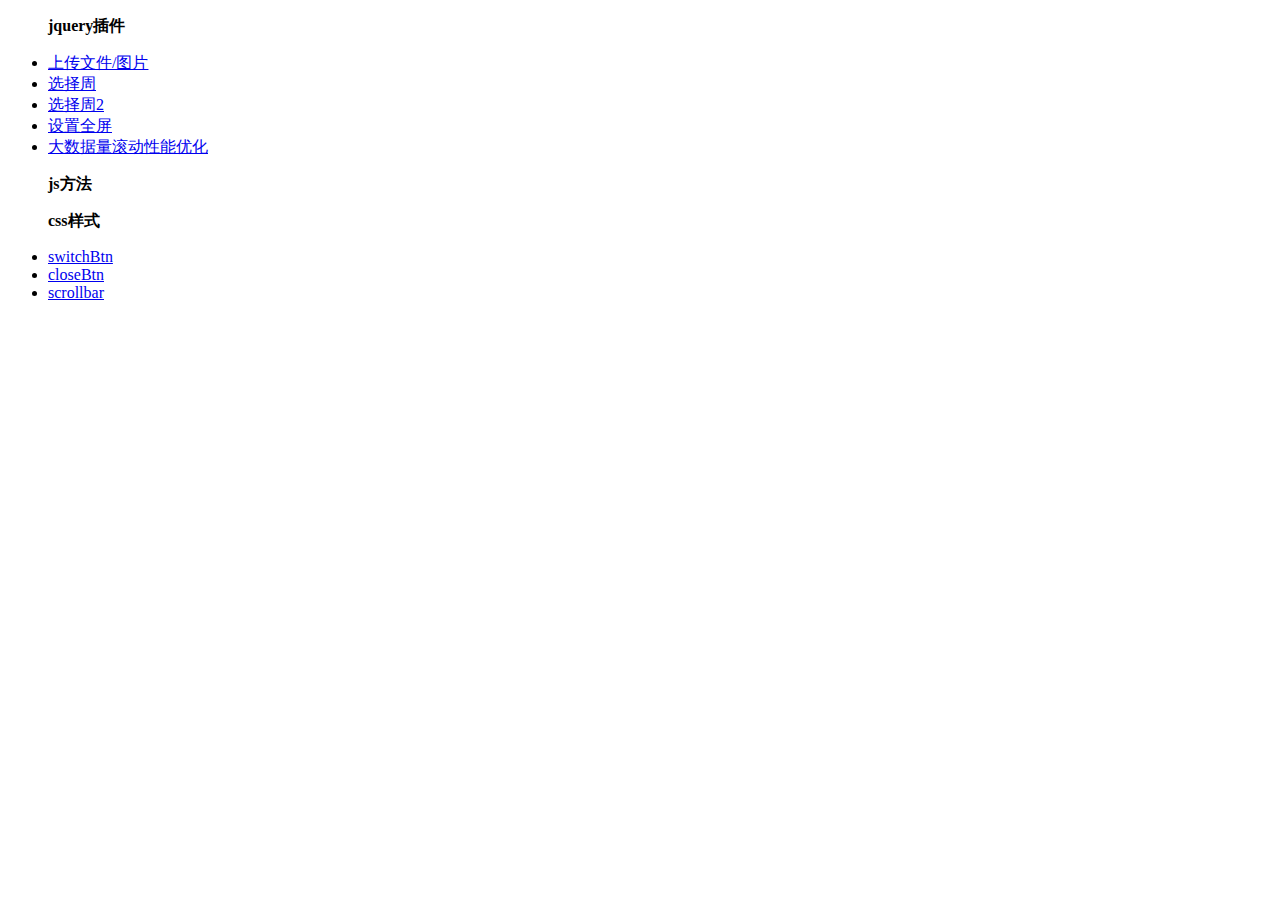
<file: index.html>
<!DOCTYPE html>
<html lang="en">
<head>
  <meta charset="UTF-8">
  <meta http-equiv="X-UA-Compatible" content="IE=edge">
  <meta name="viewport" content="width=device-width, initial-scale=1.0">
  <title>Document</title>
</head>
<body>
  <ul>
  </ul>
</body>
<script src="./index.js"></script>
<script>
  let str = ''
  for(let i = 0; i < arr.length; i ++) {
    const item = arr[i]
    const type = item.type
    const path = item.path
    const list = item.list
    let str1 = ''
    list.forEach(item1 => {
      str1 += '<li><a href="./views/'+path+item1.url+'">'+item1.title+'</a></li>'
    })
    str += '<p style="font-weight:bold;">'+type+'</p>'+str1
  }
  document.querySelector('ul').innerHTML = str
</script>
</html>
</file>
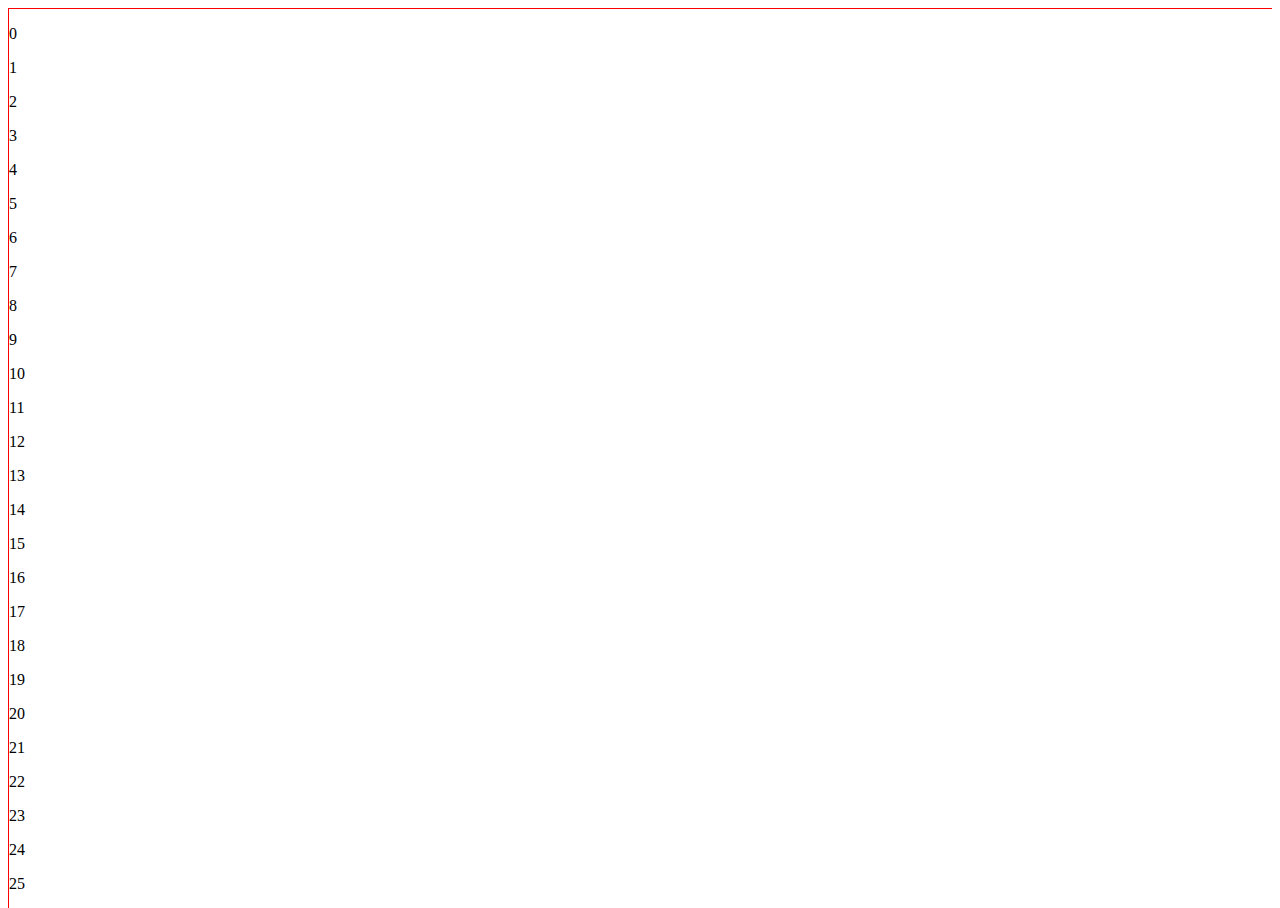
<file: views/css/scrollbar/index.html>
<!DOCTYPE html>
<html lang="en">
<head>
  <meta charset="UTF-8">
  <meta http-equiv="X-UA-Compatible" content="IE=edge">
  <meta name="viewport" content="width=device-width, initial-scale=1.0">
  <link rel="stylesheet" href="../../../css/scrollbar.css">
  <title>Document</title>
  <style>
    html, body {
      height: 100%;
      overflow: hidden;
    }
    .parent {
      height: 100%;
      border: 1px solid red;
    }
  </style>
</head>
<body>
  <div class="parent my-scrollbar">

  </div>
</body>
<script>
  let str = ''
  for(let i = 0; i < 100; i++) {
    str += '<p>'+i+'</p>'
  }
  document.querySelector('.parent').innerHTML = str
</script>
</html>
</file>
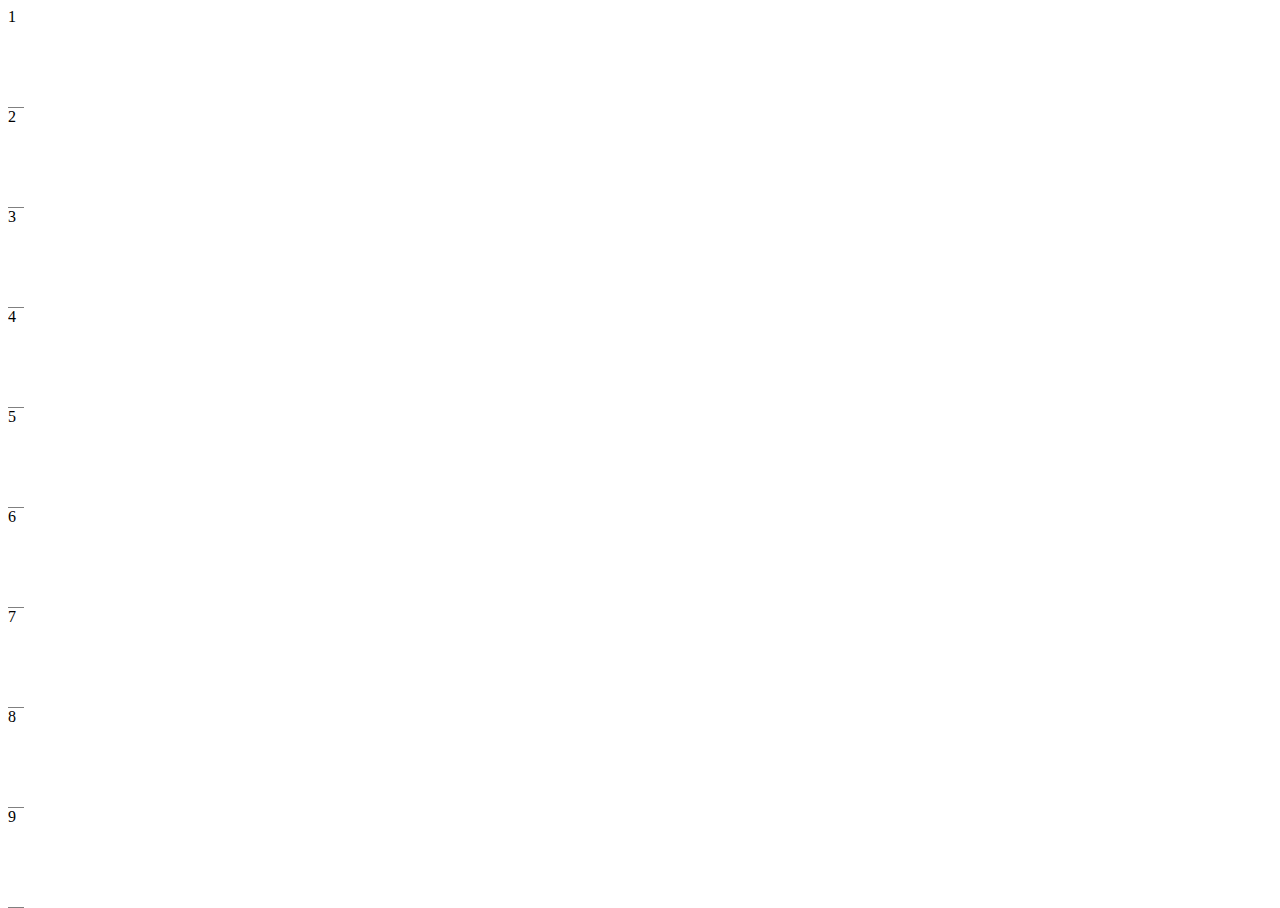
<file: views/plugins/largeDataScroll/index.html>
<!DOCTYPE html>
<html lang="en">
<head>
    <meta charset="UTF-8">
    <meta http-equiv="X-UA-Compatible" content="IE=edge">
    <meta name="viewport" content="width=device-width, initial-scale=1.0">
    <title>渲染优化</title>
    <style>
        html, body {
            width: 100%;
            height: 100%;
            position: relative;
            overflow: hidden;
        }
        #wrapper {
            width: 500px;
            height: 100%;
            position: relative;
            overflow-y: scroll;
            overflow-x: hidden;
        }
        .cell {
            margin: 0;
            padding: 0;
            height: 100px;
            border-bottom: 1px solid gray;
            box-sizing: border-box;
        }
    </style>
</head>
<body>
    <div id="wrapper">
        <!-- 设置盒子高度，模拟滚动条 -->
        <!-- 渲染数据 -->
    </div>
</body>
<script src="https://cdn.bootcdn.net/ajax/libs/jquery/3.7.1/jquery.min.js"></script>
<script src="../../../plugins/largeDataScroll/largeDataScroll.js"></script>
<script>
  // 页面永远只有2屏或3屏的数据
  // 创建存储20万条数据时间相比较渲染20万条数据的时间可以忽略不计
  let data = []
  for(let i = 0; i < 20000; i ++) {
      data.push(i+1)
  }
  // 初始化
  $('#wrapper').largeDataScroll({
    data: data,
    setCell: (row) => {
      return `<p class='cell'>${row}</p>`
    }
  })
</script>
</html>
</file>
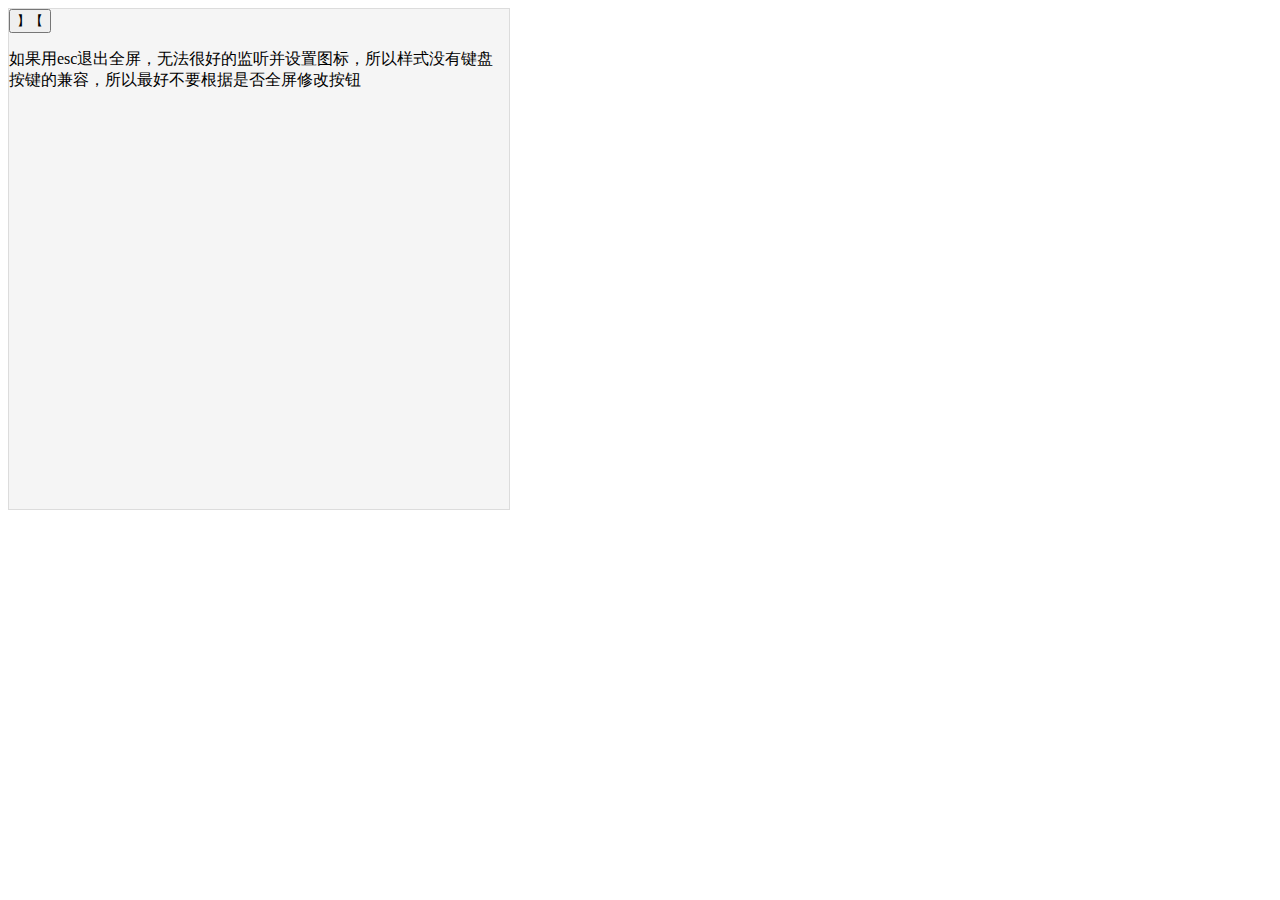
<file: views/plugins/setFullScreen/index.html>
<!DOCTYPE html>
<html lang="en">
<head>
  <meta charset="UTF-8">
  <meta http-equiv="X-UA-Compatible" content="IE=edge">
  <meta name="viewport" content="width=device-width, initial-scale=1.0">
  <title>Document</title>
</head>
<body>
  <div class="content" style="width: 500px;height: 500px;border: 1px solid #dcdcdc;background-color: #f5f5f5;color: #000;">
    <button class="sfs">】【</button>
    <p>如果用esc退出全屏，无法很好的监听并设置图标，所以样式没有键盘按键的兼容，所以最好不要根据是否全屏修改按钮</p>
  </div>
</body>
<script src="https://cdn.bootcdn.net/ajax/libs/jquery/3.7.1/jquery.min.js"></script>
<script src="../../../plugins/setFullScreen/setFullScreen.js?v=3"></script>
<script>
  $('.sfs').setFullScreen({
    targetEl: '.content',
    fulledFn: () => {
      $('.sfs').html('【】')
    },
    exitedFn: () => {
      // 通过esc退出全屏也应该触发一次exitedFn，但是监听不到，todo:
      $('.sfs').html('】【')
    }
  })
</script>
</html>
</file>
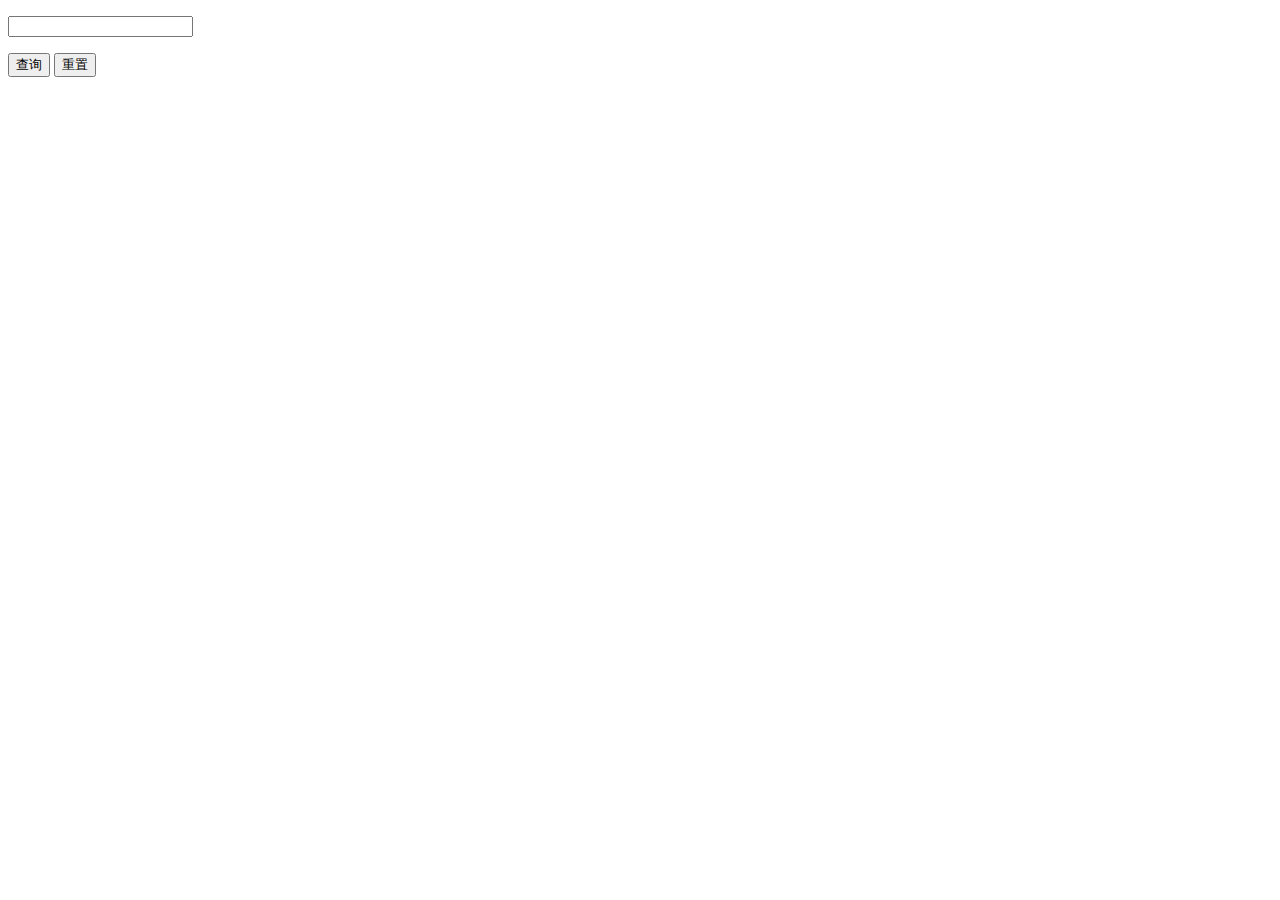
<file: views/plugins/weekpicker/index.html>
<!DOCTYPE html>
<html lang="en">
<head>
  <meta charset="UTF-8">
  <meta http-equiv="X-UA-Compatible" content="IE=edge">
  <meta name="viewport" content="width=device-width, initial-scale=1.0">
  <title>Document</title>
  <style>
    .div {
      height: 100px;
    }
  </style>
</head>
<body>
  <p><input type="text" id="date" readonly></p>
  <button onclick="search()">查询</button>
  <button onclick="reset()">重置</button>
  <div>
    <p class="va"></p>
    <p class="vs"></p>
    <p class="ve"></p>
  </div>
</body>
<script src="https://cdn.bootcdn.net/ajax/libs/jquery/3.7.1/jquery.min.js"></script>
<script src="../../../plugins/weekpicker/weekpicker.js"></script>
<script>
  // 一周的起止日期，如果不是从周一开始，将计算开始日期所在周，不传就是默认空着
  // $('#date').weekpicker({})

  $('#date').weekpicker({
    // start_date: '2023-12-29',
    // end_date: '2023-12-31'
  })

  function search() {
    const v = $('#date').weekpicker('getValue')
    $('.va').html(v.value)
    $('.vs').html(v.start)
    $('.ve').html(v.end)
  }

  function reset() {
    $('#date').weekpicker('clear')
  }

</script>
</html>
</file>
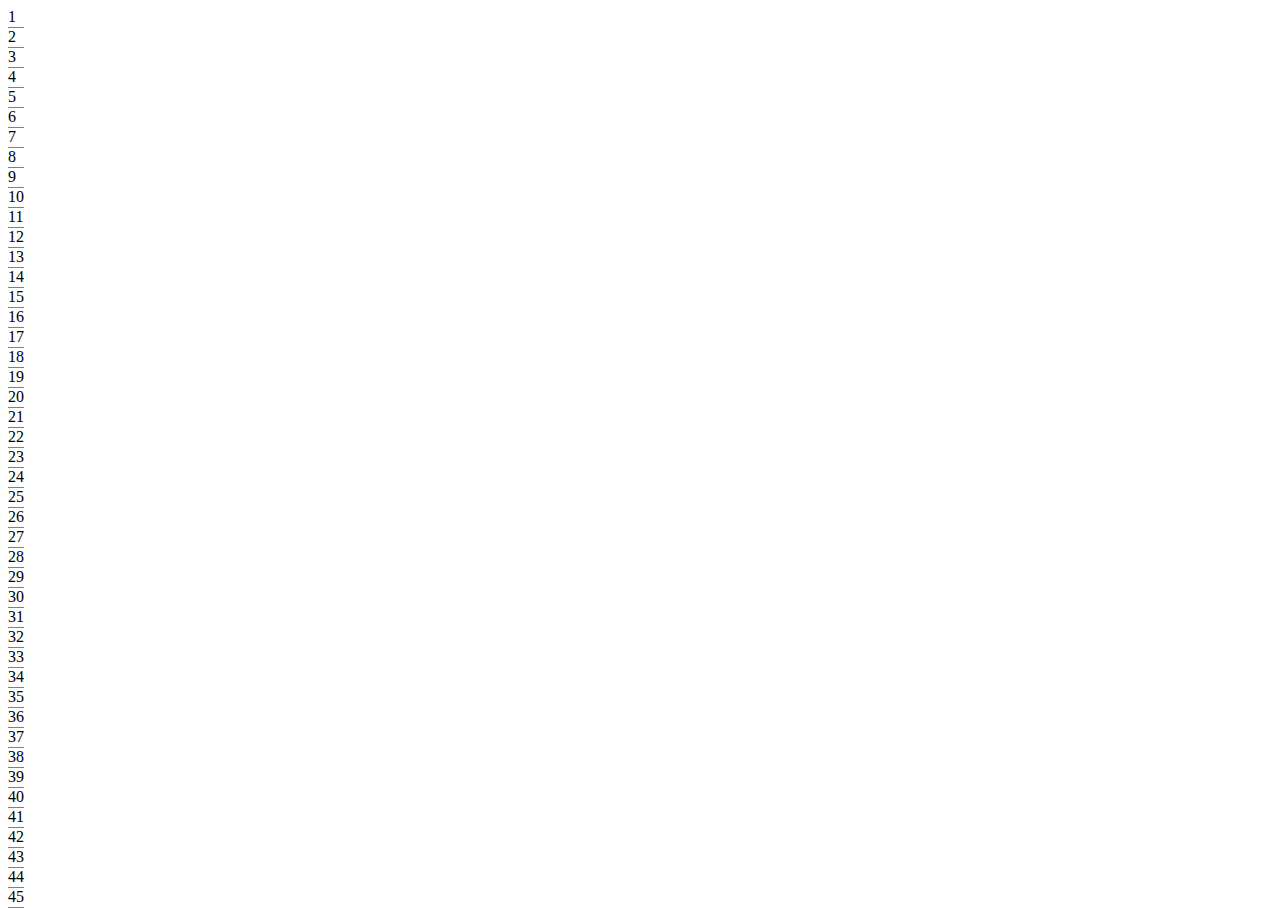
<file: views/plugins/largeDataScroll/page.html>
<!DOCTYPE html>
<html lang="en">
<head>
    <meta charset="UTF-8">
    <meta http-equiv="X-UA-Compatible" content="IE=edge">
    <meta name="viewport" content="width=device-width, initial-scale=1.0">
    <title>渲染优化</title>
    <style>
        html, body {
            width: 100%;
            height: 100%;
            position: relative;
            overflow: hidden;
        }
        #wrapper {
            width: 500px;
            height: 100%;
            position: relative;
            overflow-y: scroll;
            overflow-x: hidden;
        }
        .background {
            width: 500px;
            height: 4025520px;
            position: absolute;
            top: 0;
            left: 0;
        }
        .list {
            height: 100%;
            position: absolute;
            top: 0;
            left: 0;
        }
        .cell {
            margin: 0;
            padding: 0;
            height: 20px;
            border-bottom: 1px solid gray;
            box-sizing: border-box;
        }
    </style>
</head>
<body>
    <div id="wrapper">
        <!-- 设置盒子高度，模拟滚动条 -->
        <div class="background"></div>
        <!-- 渲染数据 -->
        <div class="list"></div>
    </div>
</body>
<script>
    // 创建存储20万条数据时间相比较渲染20万条数据的时间可以忽略不计
    let data = []
    for(let i = 0; i < 200000; i ++) {
        data.push(i+1)
    }
    // 外层盒子
    let wrapper = document.querySelector('#wrapper')
    // 渲染数据用
    let list = document.querySelector('.list')
    // 每行高度固定20，当前页面在可视窗口能展示n条，当前页面上展示的第一条在数据中的位置是x，则范围就是[x-n, x+n]或x<n时就是[0，x+n]
    let scrollRange = []
    // 每页展示多少条数据
    let num = Math.ceil(wrapper.clientHeight / 20)
    // 渲染
    render(0)
    // 滚动的时候改变渲染的数据
    wrapper.onscroll = function(e) {
        // 滚动高度
        let n = e.target.scrollTop
        // 展示的第一条在数据中的位置
        let first = Math.ceil(n/20)
        // 如果当前在范围中，则利用list的默认滚动，算是做了节流，也是为了能有滚动边界的效果，不然看到边界的数据是瞬变的
        if(first > scrollRange[0] && first+num < scrollRange[1]) return
        // 到了临界点，再更新数据重新渲染
        render(n)
    }

    function render(n) {
        let str = ''
        let first = Math.ceil(n / 20)
        let leftData = data.slice(first-num, first)
        let centerData = data.slice(first, first + num)
        let rightData = data.slice(first + num, first + 2*num)
        let runData = [...leftData, ...centerData, ...rightData]
        for(let i = 0; i < runData.length; i ++) {
            str += `<p class='cell'>${runData[i]}</p>`
        }
        // 替换数据，重新渲染
        list.innerHTML = str
        // 改变list在wrapper中的位置。用transform属性的translate不会回流，性能更好
        list.style.top = 0 + n - leftData.length * 20 + 'px'
        // 数据改变后，重置范围，在此范围内不替换数据，用list默认滚动
        scrollRange = [first-leftData.length, first+2*num]
    }

</script>
<script>

</script>
</html>
</file>
<file: css/scrollbar.css>
.my-scrollbar {
  /* 第一个方块颜色，第二个轨道颜色(用于更改火狐浏览器样式) */
  scrollbar-color: rgb(74, 139, 194) rgba(0,0,0,0.1);
  /* 火狐滚动条无法自定义宽度，只能通过此属性使滚动条宽度变细 */
  scrollbar-width: thin;
  -ms-overflow-style: none;
  width: 100%;
  overflow-y: auto;
}
.my-scrollbar::-webkit-scrollbar {
  width: 8px;
}
.my-scrollbar::-webkit-scrollbar-thumb {
  border-radius: 5px;
  background: rgb(74, 139, 194);
}
.my-scrollbar::-webkit-scrollbar-track {
  border-radius: 0;
  background: rgba(0,0,0,0.1);
}
</file>
